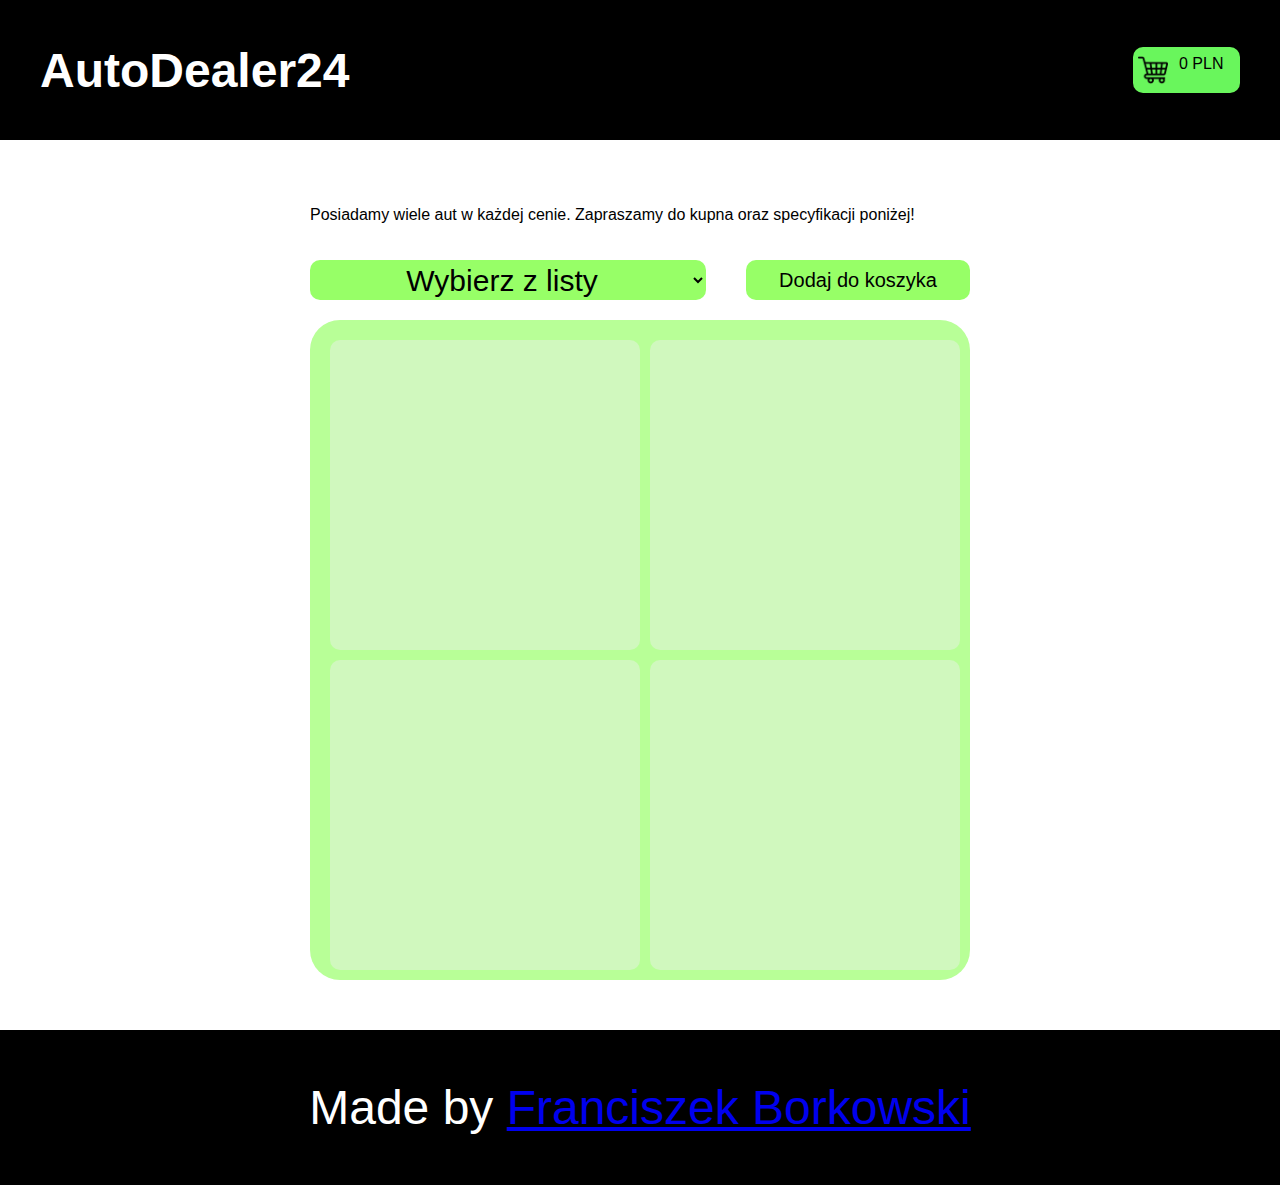
<file: index.html>
<!DOCTYPE html>
<html lang="en">
<head>
    <meta charset="UTF-8">
    <meta http-equiv="X-UA-Compatible" content="IE=edge">
    <meta name="viewport" content="width=device-width, initial-scale=1.0">
    <link rel="stylesheet" href="style.css">
    <title>AutoDealer24</title>
</head>
<body>
    <section class="wrapper">
        <header><h1>AutoDealer24</h1><div class="koszyk"><img src="img/koszyk.png" alt="koszyk"><span class="koszykwpisz">0 PLN
            
        </span></div></header>
        <main>
            <p>Posiadamy wiele aut w każdej cenie. Zapraszamy do kupna oraz specyfikacji poniżej!</p>
            <section class="formularz">
                <form action="koszyk">
                    <select>
                        <option selected="selected">Wybierz z listy</option>
                        <option value="0">Hyundai Santa Fe</option>
                        <option value="1">Audi A4</option>
                        <option value="2">Mercedes-Benz Klasa V</option>
                        <option value="3">BMW X5</option>
                        <option value="4">Toyota RAV4</option>
                        <option value="5">Peugeot 308</option>
                    </select>
                </form>
                <button class="dodajkoszyk">Dodaj do koszyka</button>
            </section>
            
            <section class="pokazywacz">
                <div class="nazwa"></div>
                <div class="cena"></div>   
                <div class="opis"></div>
                <div class="image"></div>
            </section>
        </main>
        <footer>
            Made by <a href="https://fbork.zsti.me">Franciszek Borkowski</a>
        </footer>
    </section>
    <script src="script.js"></script>
</body>
</html>
</file>
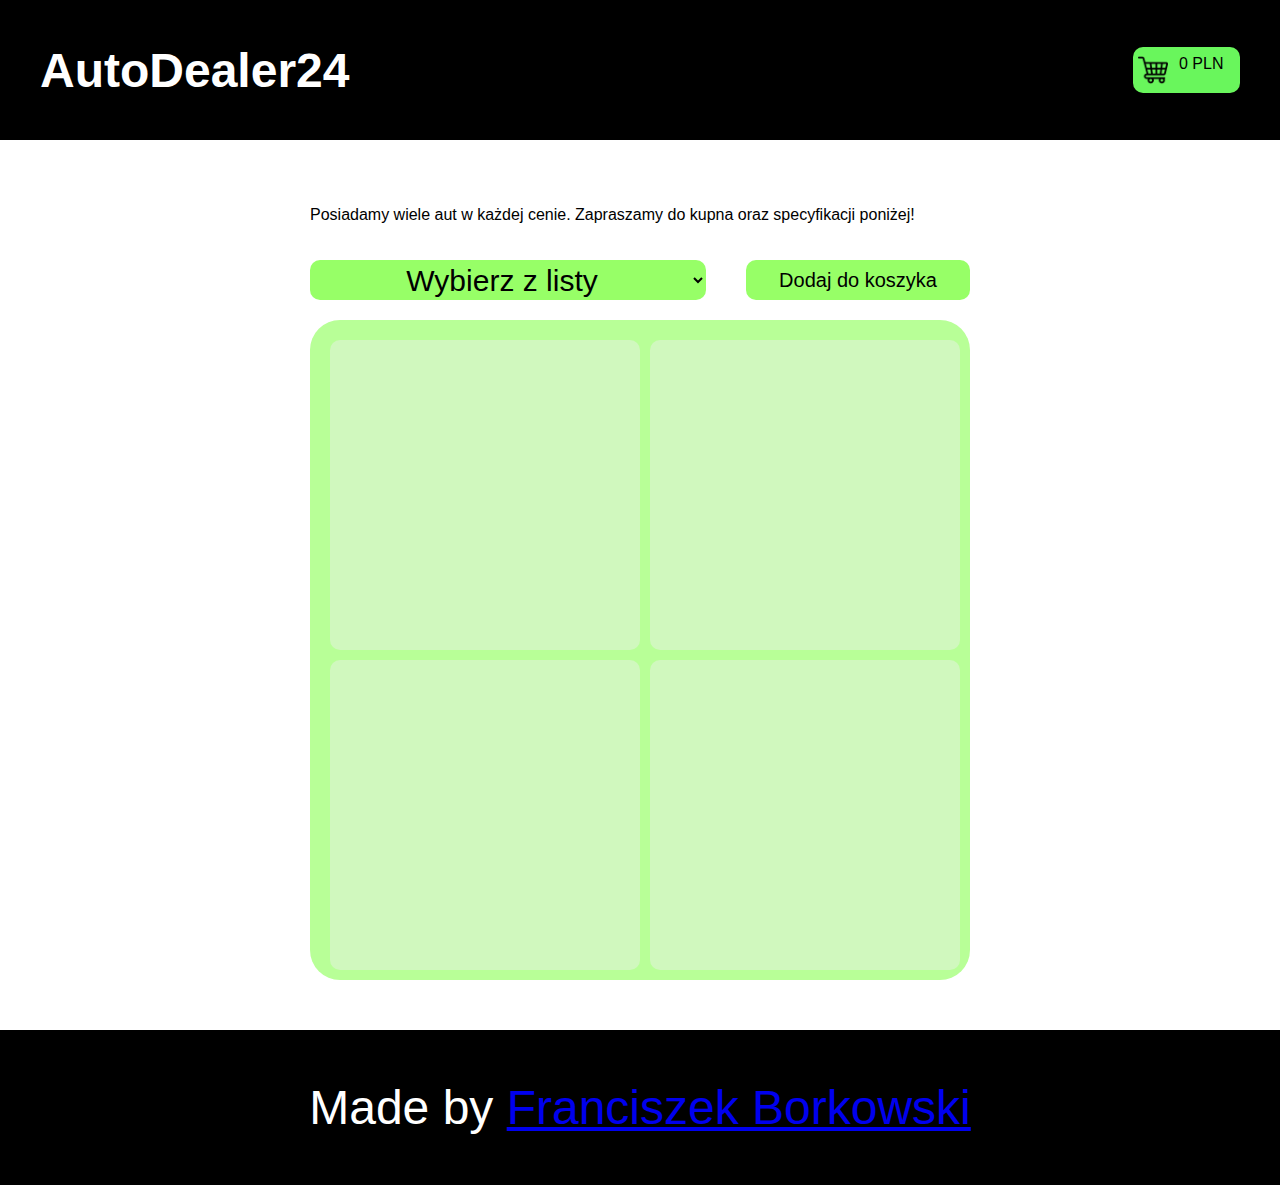
<file: siatki.html>
<!DOCTYPE html>
<html lang="en">
<head>
    <meta charset="UTF-8">
    <meta http-equiv="X-UA-Compatible" content="IE=edge">
    <meta name="viewport" content="width=device-width, initial-scale=1.0">
    <link rel="stylesheet" href="style.css">
    <title>AutoDealer24</title>
</head>
<body>
    <section class="wrapper">
        <header><h1>AutoDealer24</h1><div class="koszyk"><img src="img/koszyk.png" alt="koszyk"><span class="koszykwpisz">0 PLN
            
        </span></div></header>
        <main>
            <p>Posiadamy wiele aut w każdej cenie. Zapraszamy do kupna oraz specyfikacji poniżej!</p>
            <section class="formularz">
                <form action="koszyk">
                    <select>
                        <option selected="selected">Wybierz z listy</option>
                        <option value="0">Hyundai Santa Fe</option>
                        <option value="1">Audi A4</option>
                        <option value="2">Mercedes-Benz Klasa V</option>
                        <option value="3">BMW X5</option>
                        <option value="4">Toyota RAV4</option>
                        <option value="5">Peugeot 308</option>
                    </select>
                </form>
                <button class="dodajkoszyk">Dodaj do koszyka</button>
            </section>
            
            <section class="pokazywacz">
                <div class="nazwa"></div>
                <div class="cena"></div>   
                <div class="opis"></div>
                <div class="image"></div>
            </section>
        </main>
        <footer>
            Made by <a href="https://fbork.zsti.me">Franciszek Borkowski</a>
        </footer>
    </section>
    <script src="script.js"></script>
</body>
</html>
</file>
<file: style.css>
body,html{
    padding: 0;
    margin: 0;
    font-family:'Segoe UI', Tahoma, Geneva, Verdana, sans-serif;
    height: 100%;
}

header{
    background-color: black;
    color: white;
    height: 100px;
    padding: 20px 40px;
    display: grid;
    grid-auto-flow: column;
    align-content:center;
}

h1{
    font-size: 3rem;
}

.koszyk{
    display: grid;
    grid-auto-flow: column;
    align-content: center;
    align-self: center;
    justify-self: end;
    width: 20%;
    height: 30%;
    padding: 5px;
    border-radius: 10px;
    color: black;
    background: #69f65c;
}

.koszyk>img{
    width: 30px;
}

main{
    background-color: white;
    color: black;
    display: grid;
    grid-template-rows: repeat(auto,3);
    gap: 20px;
    justify-content: center;
    padding: 50px 0;
}

.formularz{
    display: grid;
    justify-self: center;
    grid-auto-flow: column;
    gap: 40px;
    width: 100%;
}

button{
    background-color:#97ff67;
    color: black;
    border: none;
    border-radius: 10px;
    font-size: 20px;
    text-align: center;
    height: 40px;
}

.wrapform{
    display: grid;
    justify-content: center;
    grid-auto-flow: column;

}

select{
    background-color:#97ff67;
    color: black;
    border: none;
    border-radius: 10px;
    font-size: 30px;
    text-align: center;
    width: 100%;
    height: 40px;
}

.pokazywacz{
    background-color: #b8ff97;
    border-radius: 30px;
    padding: 20px;
    display:grid;
    grid-template-columns: 300px 300px;
    grid-template-rows: 300px 300px;
    gap: 20px;
    justify-content: center;
    align-content: center;
}

.pokazywacz>div{
    width: 300px;
    height: 300px;
    padding: 5px;
    border-radius: 10px;
    background-color: #d0f8be;
    color: black;
}
/* .cena{grid-area: c;}
.nazwa{grid-area: n;}
.opis{grid-area: o;}
.image{grid-area: i;} */

footer{
    background-color: black;
    color: white;
    padding: 50px;
    font-size: 3em;
    text-align: center;
}
</file>
